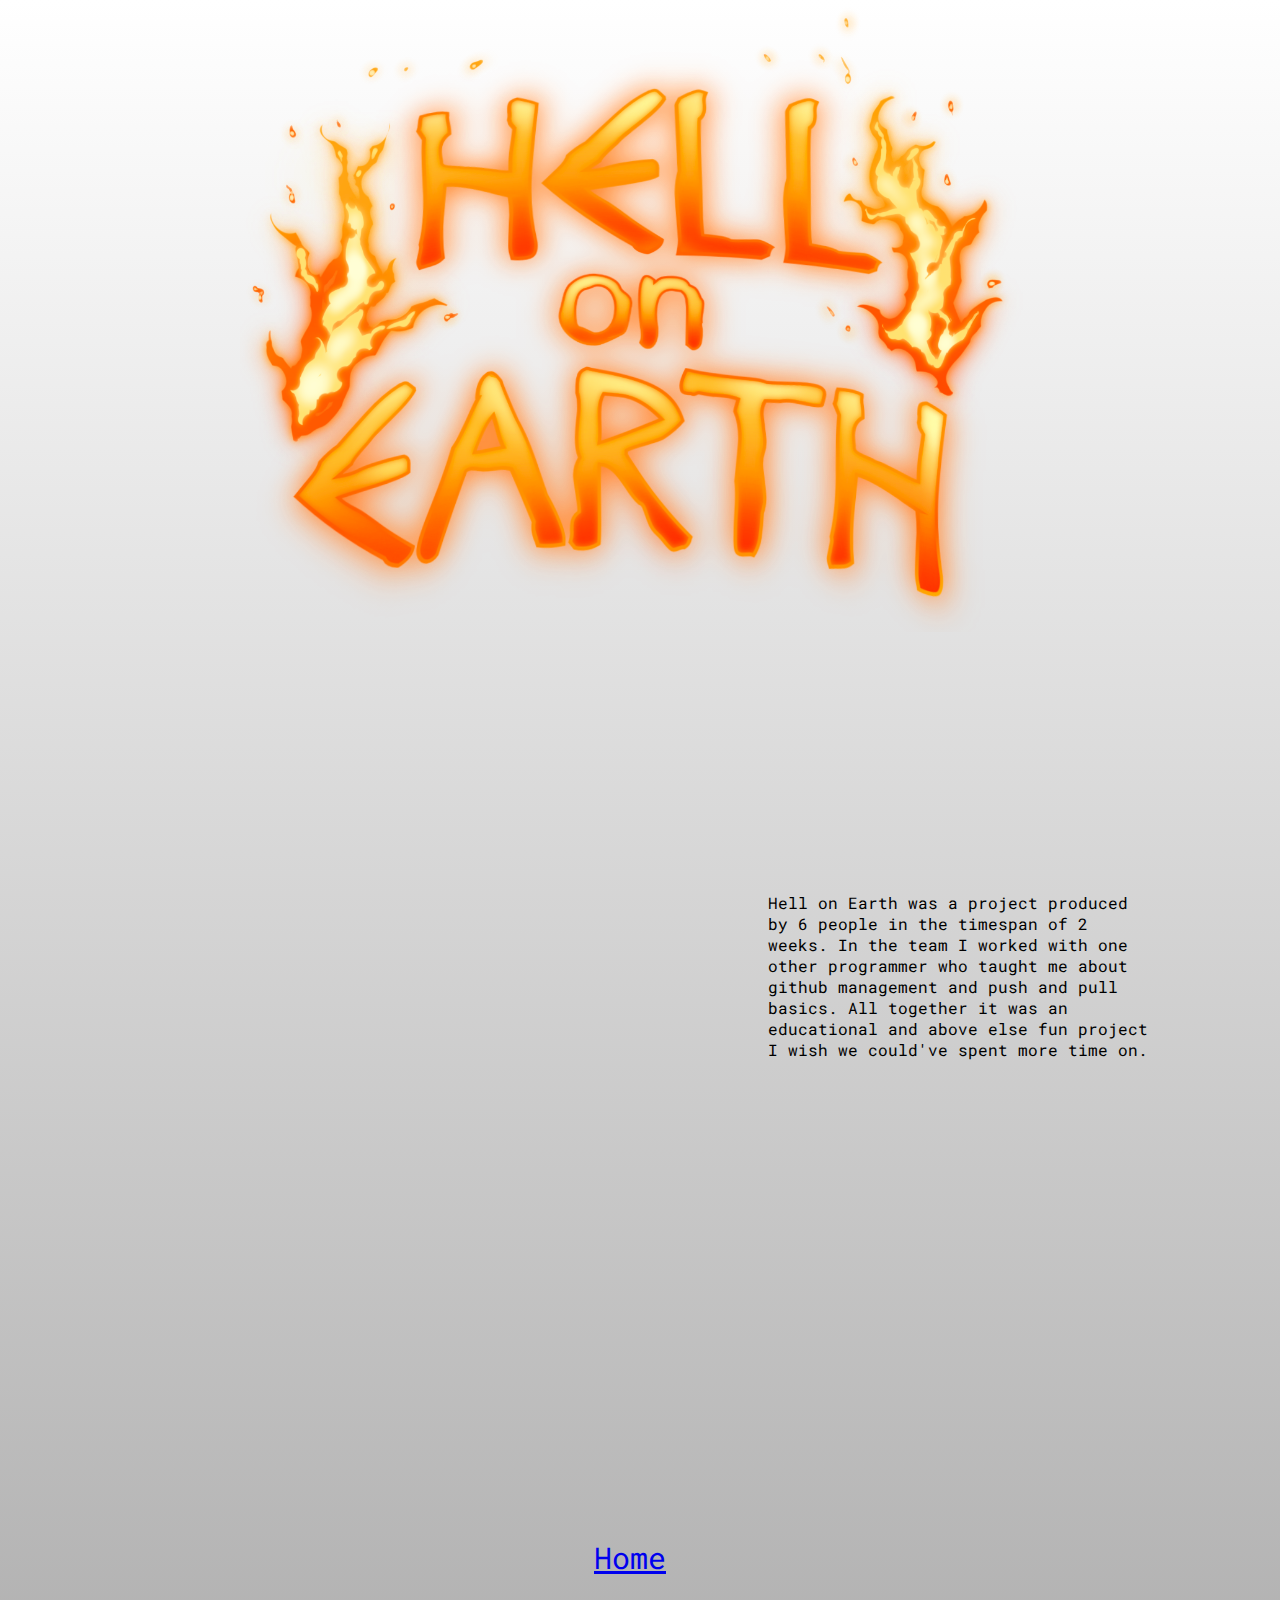
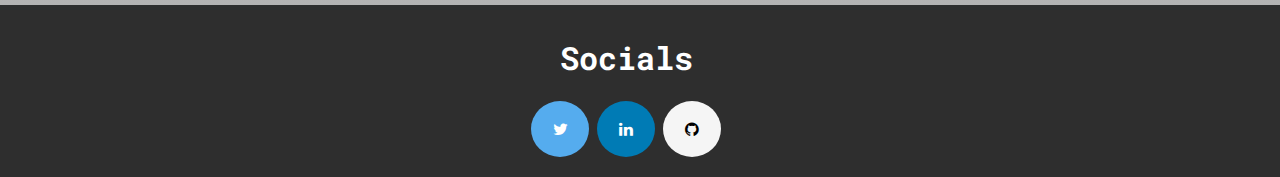
<file: HellOnEarth.html>
<!DOCTYPE html>
<html>

<head>
    <link rel="stylesheet" href="mystyle.css">
    <link rel="stylesheet" href="HellOnEarthStyle.css">
    <link rel="preconnect" href="https://fonts.googleapis.com">
    <link rel="preconnect" href="https://fonts.gstatic.com" crossorigin>
    <link href="https://fonts.googleapis.com/css2?family=Roboto+Mono:wght@300&display=swap" rel="stylesheet">
    <link rel="stylesheet" href="https://cdnjs.cloudflare.com/ajax/libs/font-awesome/4.7.0/css/font-awesome.min.css">
</head>

<body>
    <div class="grad1">
        <div class="introduction">
            <img src="Assets/Pictures/HellOnEarthLogoTransparent.png" style="width: 800px; height: 632px;margin-left:calc(50% - 400px);">
        </div>
        
        <div class="main">
            <p id="videoText">Hell on Earth was a project produced by 6 people in the timespan of 2 weeks. In the team I worked with one other programmer who taught me about github management and push and pull basics. All together it was an educational and above else fun project I wish we could've spent more time on.</p>
            <iframe width="936" height="536" src="https://www.youtube.com/embed/88GvMCWa3p4" title="YouTube video player" frameborder="0" allow="accelerometer; autoplay; clipboard-write; encrypted-media; gyroscope; picture-in-picture" style="margin-left: 5%; margin-bottom: 5%; margin-top: -15%;" allowfullscreen></iframe>
        
        </div>
        
        <div class="back">
            <p id="backbutton"><a href="https://igeronimo.github.io/">Home</a></p>
        </div>

        <div class="socials">
            <h1 id="contacts">Socials</h1>
            <div class="socialButtons">
                <a href="https://twitter.com/LehmanMathijs" target="_blank" class="fa fa-twitter"></a>
                <a href="https://linkedin.com/in/mathijs-lehman" target="_blank" class="fa fa-linkedin"></a>
                <a href="https://github.com/iGeronimo" target="_blank" class="fa fa-github"></a>
            </div>
        </div>
    </div>
</body>
</html>
</file>
<file: mystyle.css>
:root{
    --typewriterSpeed: 3s;
    --amountSteps: 10;
    --typeSpeedDivStepSpeed: 750ms;
}

body{
    margin: 0px;
}

#title {
    margin-left: calc(50% - 137px);
    margin-bottom: 100px;
    margin-top: 50px;
    align-content: center;
    background-color: #f3ec78;
    background-image: linear-gradient(gray, black);
    -webkit-background-clip: text;
    -moz-background-clip: text;
    -webkit-text-fill-color: transparent;
    -moz-text-fill-color: transparent;
}

.grad1 {
    font-family: 'Roboto Mono', monospace;
    background-image: linear-gradient(white, rgba(47, 46, 46, 0.4));
}

#intro {
    margin-left: 20%;
    margin-right: 50%;
    font-size: 25px;
    opacity: 0;
    transform: translateY(3rem);
    -webkit-transform: translateY(3rem);
    -moz-transform: translateY(3rem);
    -ms-transform: translateY(3rem);
    -o-transform: translateY(3rem);
    animation: fadeInUp 2s ease calc(var(--typewriterSpeed) + 1s) forwards;
}

@keyframes fadeInUp {
    to {
        opacity: 1;
        transform: translateY(0);
        -webkit-transform: translateY(0);
        -moz-transform: translateY(0);
        -ms-transform: translateY(0);
        -o-transform: translateY(0);
    }
}

#introAnimation {
    margin-left: 20%;
    margin-right: 50%;
    font-size: 25px;
    width: max-content;
    height: max-content;
    position: relative;
}

#introAnimation::before,
#introAnimation::after{
    content: "";
    position: absolute;
    left: 0;
    top: 0;
    right: 0;
    bottom: 0;
}

#introAnimation::before{
    background: rgb(248,248,248);
    animation: typewriter var(--typewriterSpeed) steps(var(--amountSteps)) 1s forwards;            ;           ;
}

#introAnimation::after{
    width: 0.125em;
    background: black;
    animation: typewriter var(--typewriterSpeed) steps(var(--amountSteps)) 1s forwards,        blink var(--typeSpeedDivStepSpeed) steps(var(--amountSteps)) infinite;
    -webkit-animation: typewriter var(--typewriterSpeed) steps(var(--amountSteps)) 1s forwards,        blink var(--typeSpeedDivStepSpeed) steps(var(--amountSteps)) infinite;
}

@keyframes typewriter{
    to{
        left: 100%;
    }
}

@keyframes blink {
    to{
        background: transparent;
    }
}

.showcase {
    padding: 10px;
}

#showcase-title {
    margin-left: calc(50% - 90px);
    margin-bottom: 300px;
}

#showcase-one {
    margin-left: 50%;
    margin-right: 15%;
    margin-top: 10%;
    font-size: 18px;
}

#showcase-two {
    margin-left: 50%;
    margin-right: 15%;
    margin-top: 11%;
    font-size: 18px;
}

#showcase-three {
    margin-left: 50%;
    margin-right: 15%;
    margin-top: 15%;
    font-size: 18px;
}

.socials {
    padding: 10px;
    margin-top: -22px;
    font-family: 'Roboto Mono', monospace;
    background-color: #2e2e2e;
}

#contacts {
    margin-left: calc(50% - 80px);
    color: white;
}

.socialButtons {
    margin-left: calc(50% - 119px);
}

.fa {
    margin-left: 10px;
    margin-bottom: 10px;
    margin-right: -12px;
    padding: 20px;
    font-size: 30px;
    width: 18px;
    text-align: center;
    text-decoration: none;
    border-radius: 50%;
}

.fa:hover {
    opacity: 0.7;
}

.fa-twitter {
    background: #55ACEE;
    color: white;
}

.fa-linkedin {
    background: #007bb5;
    color: white;
}

.fa-github {
    background: #f5f5f5;
    color: black;
}
</file>
<file: HellOnEarthStyle.css>
#videoText{
    margin-left: 60%;
    margin-right: 10%;
    margin-top: 20%;
}

.back{
 padding: 20px;
}

#backbutton{
    margin-left:calc(50% - 46px);
    font-size: 30px;
}
</file>
